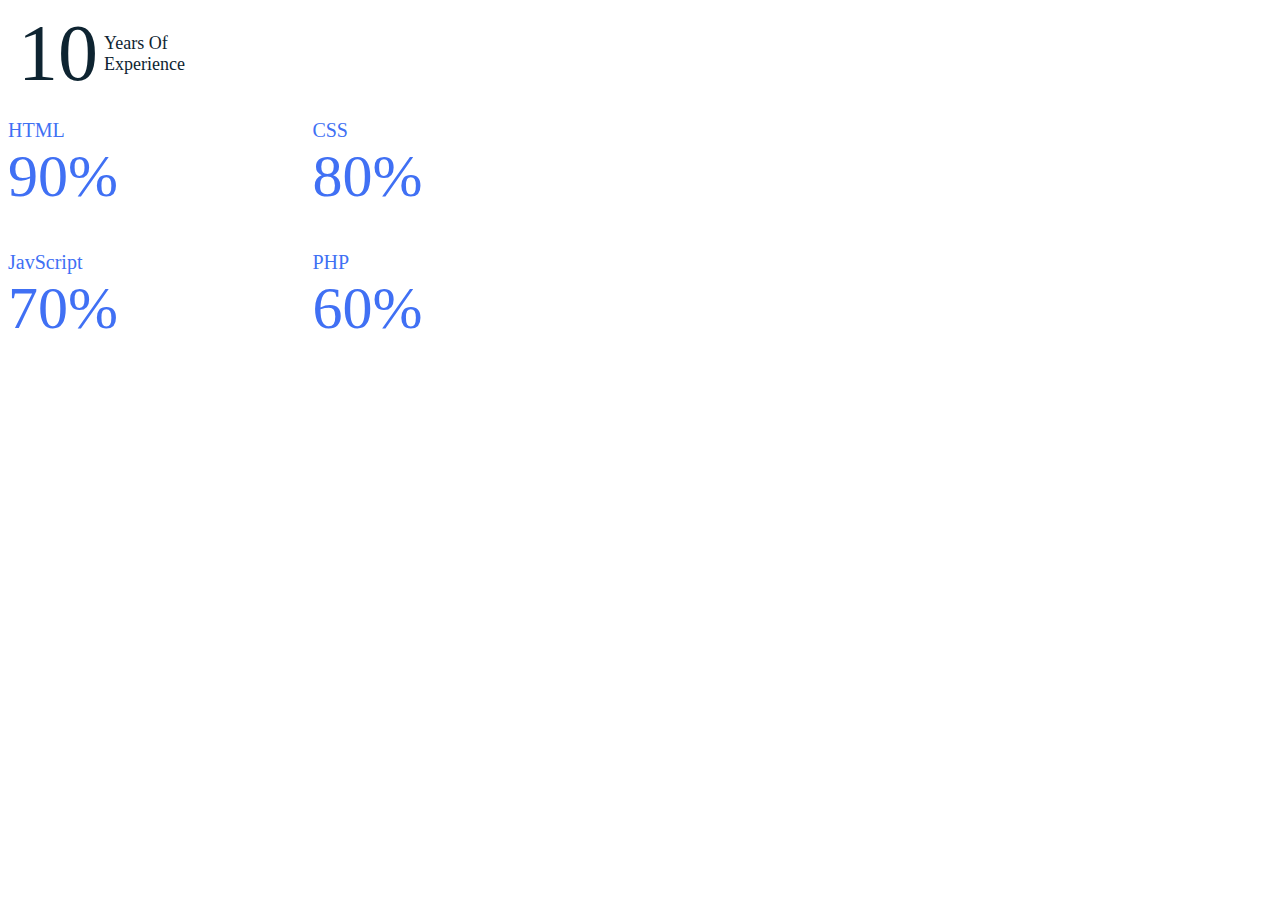
<file: raw/elements.html>
<!DOCTYPE html>
<html lang="en">
<head>
    <meta charset="UTF-8">
    <meta name="viewport" content="width=device-width, initial-scale=1.0">
    <title>Document</title>
    <link rel="stylesheet" href="elements.css" />
</head>

<body>
    <!-- For the stats banner -->
    <div class="experience">
        <div class="num">10</div>
        <div class="exp">
            Years Of <br />
            Experience
        </div>
    </div>

    <!-- Skills Boxes -->
    <div class="skills-details">
        <div class="boxes">
            <div class="box">
                <div class="topic">HTML</div>
                <div class="per">90%</div>
            </div>
            <div class="box">
                <div class="topic">CSS</div>
                <div class="per">80%</div>
            </div>
            <div class="box">
                <div class="topic">JavScript</div>
                <div class="per">70%</div>
            </div>
            <div class="box">
                <div class="topic">PHP</div>
                <div class="per">60%</div>
            </div>
        </div>
    </div>
</body>
</html>
</file>
<file: raw/elements.css>
.experience {
  display: flex;
  align-items: center;
  margin: 0 10px;
}

.experience .num {
  color: #0E2431;
  font-size: 80px;
}

.experience .exp {
  color: #0E2431;
  margin-left: 20px;
  font-size: 18px;
  font-weight: 500;
  margin: 0 6px;
}

.skills-details .boxes {
  width: 45%;
  display: flex;
  flex-wrap: wrap;
  justify-content: space-between;
}

.skills-details .box {
  width: calc(100% / 2 - 20px);
  margin: 20px 0;
}

.skills-details .boxes .topic {
  font-size: 20px;
  color: #4070f4;
}

.skills-details .boxes .per {
  font-size: 60px;
  color: #4070f4;
}
</file>
